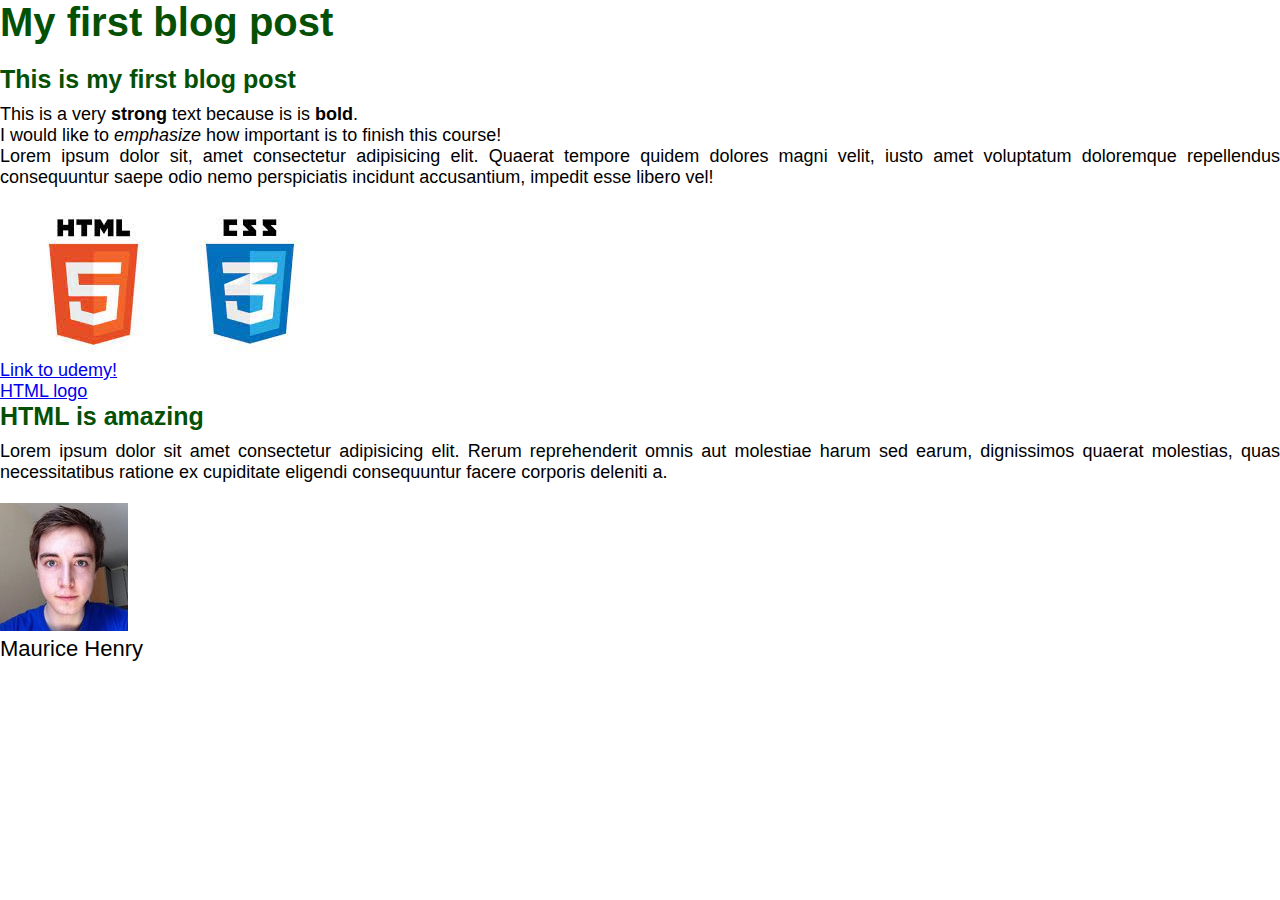
<file: blog-post/index.html>
<!DOCTYPE html>
<html>

    <head>
        <title>My first blog post</title>
        <link rel="stylesheet" href="style.css">
    </head>
    <body>
        <h1>My first blog post</h1>
        <h2>This is my first blog post</h2>
        <p class="main-text">
            This is a very <strong>strong</strong> text because is is <strong>bold</strong>. <br>
            I would like to <em>emphasize</em> how important is to finish this course! <br>
            Lorem ipsum dolor sit, amet consectetur adipisicing elit. Quaerat tempore quidem dolores magni velit, 
        iusto amet voluptatum doloremque repellendus consequuntur saepe odio nemo perspiciatis incidunt accusantium, impedit esse libero vel!</p>
        
        <img src="logo.jpg" alt="html logo">
        <br>
        <a href="https://www.udemy.com/" target="_blank">Link to udemy!</a>
        <br>
        <a href="logo.jpg" target="_blank">HTML logo</a>

        <h2>HTML is amazing</h2>
        <p class="main-text">Lorem ipsum dolor sit amet consectetur adipisicing elit. Rerum reprehenderit omnis aut molestiae harum sed earum, 
        dignissimos quaerat molestias, quas necessitatibus ratione ex cupiditate eligendi consequuntur facere corporis deleniti a.</p>

        <img src="user.jpg" alt="author">
        <p class="author-text">Maurice Henry</p>
    </body>
</html>
</file>
<file: blog-post/style.css>
*{
    margin: 0;
    padding: 0;
    box-sizing: border-box;
}
body{
    font-family: Helvetica, Arial;
    font-size: 18px;
}

h1, h2{
    color: rgb(4, 80, 4);  
    
}

h1{ 
    font-size: 40px;  
    margin-bottom: 20px; 
}

h2{
    font-size: 25px;
    margin-bottom: 10px;
}

.main-text{
    text-align: justify;
    margin-bottom: 20px;
}

.author-text{
    font-size: 22px;
}
</file>
